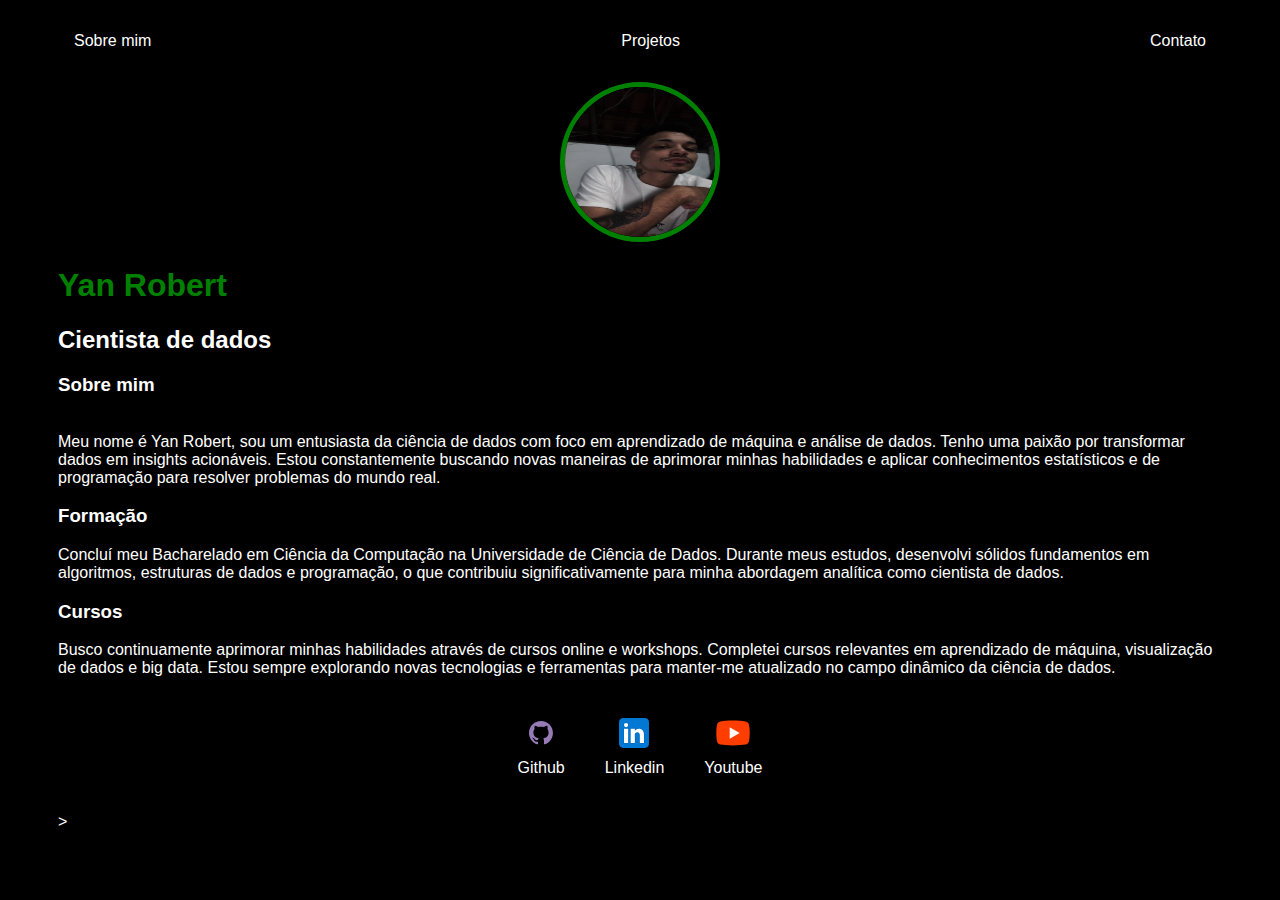
<file: PORTIFOLIO/index.html>
<!DOCTYPE html>
<html lang="en">
<head>
    <meta charset="UTF-8">
    <meta name="viewport" content="width=device-width, initial-scale=1.0">
    <title>Yan Robert</title>
    <link rel="stylesheet" href="index.css">
</head>

<body>
    <div class="container">
    <nav> 
        <ul>
            <li>
               <a href="index.html">Sobre mim</a>
            </li>
            <li>
                <a href="project.html">Projetos</a>
            </li>
            <li>
                <a href="contact.html">Contato</a>
            </li>
        </ul>
    </nav>
    <header>
        <div class="center">
            <img src="./image/yan.jpg"></img>
        </div>
        <h1>Yan Robert</h1>
        <h2>Cientista de dados</h2>
    </header>
    <main>
        <section>
            <h3>Sobre mim</h3>
            <p>
                <br> Meu nome é Yan Robert, sou um entusiasta da ciência de dados com foco em aprendizado de máquina e análise de dados. Tenho uma paixão por transformar dados em insights acionáveis. Estou constantemente buscando novas maneiras de aprimorar minhas habilidades e aplicar conhecimentos estatísticos e de programação para resolver problemas do mundo real.<br>
            </p>
        </section>
        <section>
            <h3>Formação</h3>
            <p>
                Concluí meu Bacharelado em Ciência da Computação na Universidade de Ciência de Dados. Durante meus estudos, desenvolvi sólidos fundamentos em algoritmos, estruturas de dados e programação, o que contribuiu significativamente para minha abordagem analítica como cientista de dados.
            </p>
        </section>
        <section>
            <h3>Cursos</h3>
            <p>
                Busco continuamente aprimorar minhas habilidades através de cursos online e workshops. Completei cursos relevantes em aprendizado de máquina, visualização de dados e big data. Estou sempre explorando novas tecnologias e ferramentas para manter-me atualizado no campo dinâmico da ciência de dados.
            </p>
        </section>
    </main>
    <footer>
        <a href="https://github.com/DAMBALLA0" target="_blank" rel="noopener noreferrer">
            <img src="image/Github.svg"></img>
            <p>Github</p>
        </a>
        <a href="https://www.linkedin.com/in/yan-robert-01851abb/" target="_blank" rel="noopener noreferrer">
            <img src="image/Linkedin.svg"></img>
            <p>Linkedin</p>
        </a>
        <a href="https://www.youtube.com/channel/UCKucSTfi5VGjEFi24vD4Nuw" target="_blank" rel="noopener noreferrer">
            <img src="image/youtube.svg"></img>
            <p>Youtube</p>
        </a>
    </footer> ></div>
</body>
</html>
</file>
<file: PORTIFOLIO/index.css>
body{
    background-color:black;
    color: white;
    font-family: Arial, Helvetica, sans-serif;
}
ul{
    display: flex;
    justify-content: space-between;
    list-style-type: none;
     align-items: center;
     padding: 16px;
}

a{
    color: white;
    text-decoration: none;
}

header img{
    width: 150px;
    height: 150px;
    border-radius: 50%;
    border: 5px solid green;
}

.center {
    text-align: center;
}
h1{
    color: green;
}
footer img{
    width: 40px;
    height: 40px;
}
footer{display: flex; 
    justify-content:center ;
text-align: center;}

footer a {margin: 20px;}
footer p {margin-top: 2px;}

.container{
    padding:0px 50px ;
}

nav a:hover{ color: green;
}
</file>
